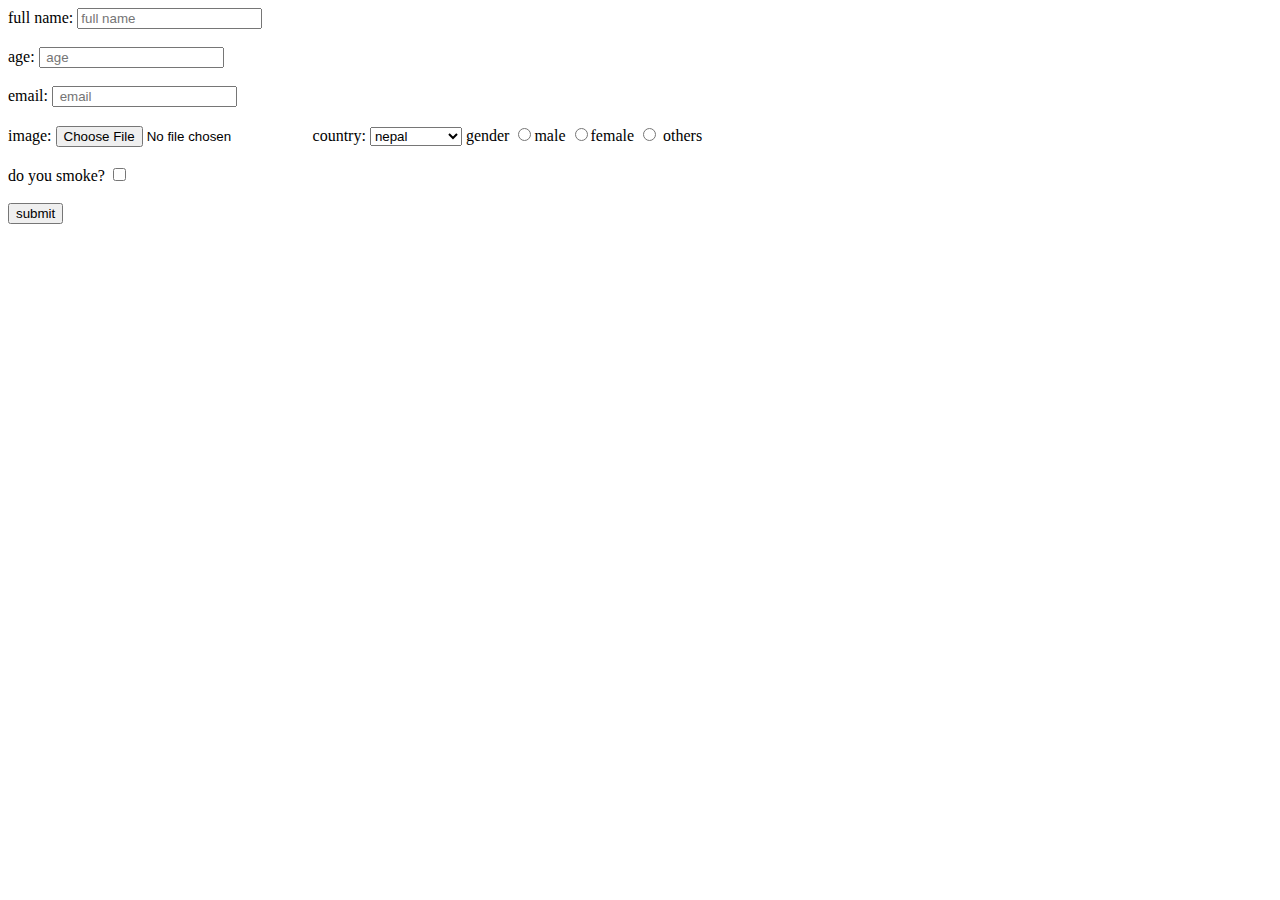
<file: index.html>
<!DOCTYPE html>
<html lang="en">
<head>
    <meta charset="UTF-8">
    <meta http-equiv="X-UA-Compatible" content="IE=edge">
    <meta name="viewport" content="width=device-width, initial-scale=1.0">
    <title>Document</title>

</head>
<body>






    
<form>

<label for="">full name:</label>
<input type="text" name=" fullname" placeholder="full name ">
<br>
<br>

<label for="">age:</label>
<input type="number" name=" age" placeholder=" age ">
<br>
<br>
<label for=""> email:</label>
<input typ= "email" name=" email" placeholder=" email">
<br>
<br>
<label for="">image:</label>
<input type="file" name=" image" placeholder="imag ">

<label for=""> country:</label>
<select name="country" id="okkkk">

<option value="">nepal</option>
<option value="">US</option>
<option value="">australia</option>
<option value="">japan</option>
<option value="">south korea</option>

<br><br>
>
</select>


<label for="#"> gender</label>

<input type = "radio" name = "gender" value = "male">male 
<input type = "radio" name = "gender" value = "female">female 
<input type = "radio" name = "gender" value = ""> others
 





<br><br>

<label for=""> do you smoke?</label>
<input type="checkbox" name = "smoke">
<br><br>
<button>submit</button>
</body>
</html>
</file>
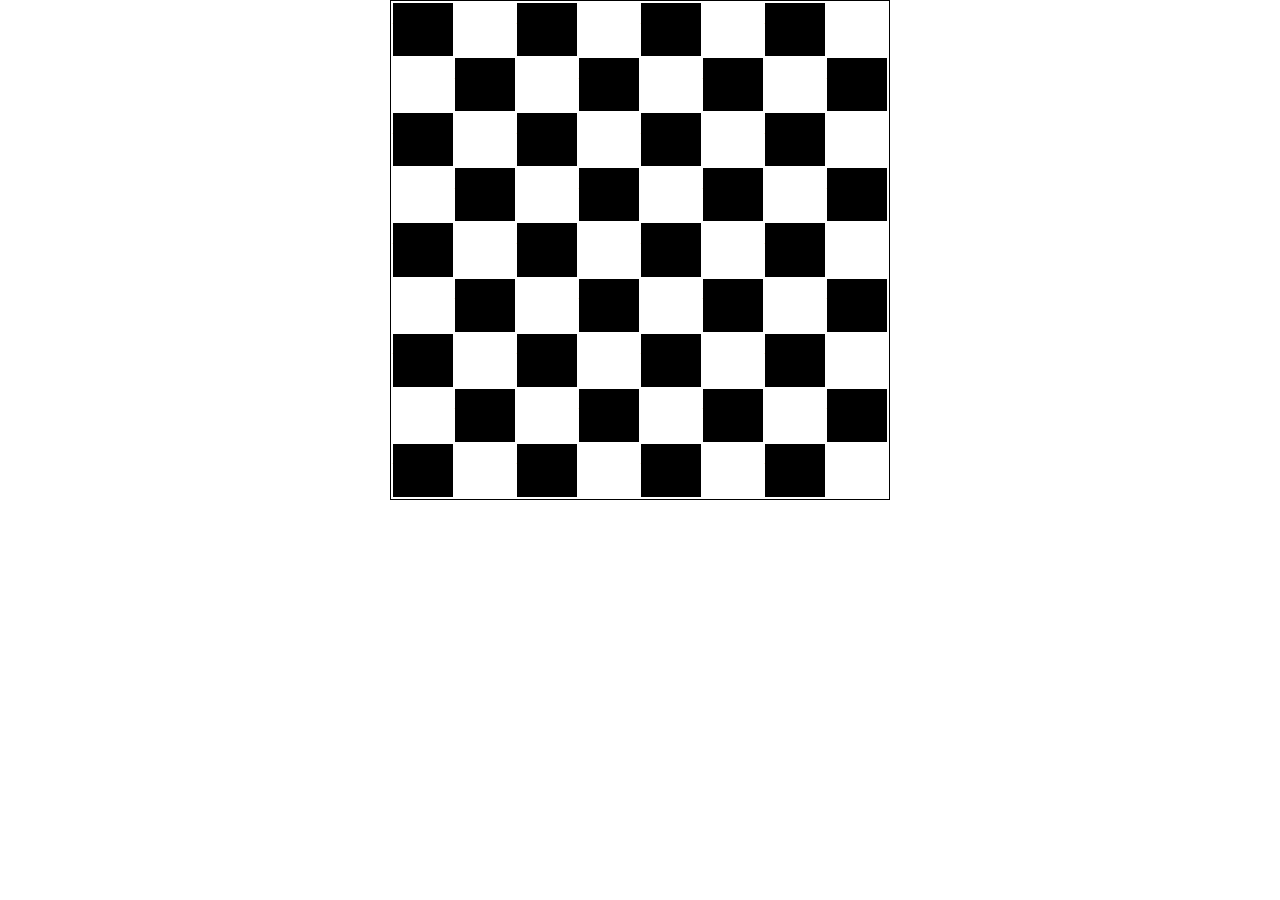
<file: chess.html>
<!DOCTYPE html>
<html lang="en">
<head>
    <meta charset="UTF-8">
    <meta http-equiv="X-UA-Compatible" content="IE=edge">
    <meta name="viewport" content="width=\, initial-scale=1.0">
    <title> chess</title>
    <link rel="stylesheet" href="chess.css">
</head>
<body>
    

<table>

<tr>

<td class=" black">black</td>

<td class=" white">white </td>

<td class=" black">black</td>

<td class=" white">white </td>

<td class=" black">black</td>

<td class=" white">white</td>

<td class=" black">black</td>

<td class=" white ">white</td>
</tr>

<tr>

<td class=" white">white </td>

<td class=" black">black </td>

<td class=" white">white </td>

<td class=" black">black</td>

<td class=" white ">white </td>

<td class=" black">black</td>

<td class=" white">white </td>

<td class=" black  ">black</td>
</tr>
<tr>

<td class=" black">black</td>

<td class=" white">white </td>

<td class=" black">black</td>

<td class=" white">white </td>

<td class=" black">black</td>

<td class=" white">white</td>

<td class=" black">black</td>

<td class=" white ">white</td>
</tr>

<tr>

<td class=" white">white </td>

<td class=" black">black </td>

<td class=" white">white </td>

<td class=" black">black</td>

<td class=" white ">white </td>

<td class=" black">black</td>

<td class=" white">white </td>

<td class=" black  ">black</td>
</tr>
<tr>

<td class=" black">black</td>

<td class=" white">white </td>

<td class=" black">black</td>

<td class=" white">white </td>

<td class=" black">black</td>

<td class=" white">white</td>

<td class=" black">black</td>

<td class=" white ">white</td>
</tr>

<tr>

<td class=" white">white </td>

<td class=" black">black </td>

<td class=" white">white </td>

<td class=" black">black</td>

<td class=" white ">white </td> 

<td class=" black">black</td>

<td class=" white">white </td>

<td class=" black  ">black</td>
</tr>
<tr>

<td class=" black">black</td>

<td class=" white">white </td>

<td class=" black">black</td>

<td class=" white">white </td>

<td class=" black">black</td>

<td class=" white">white</td>

<td class=" black">black</td>

<td class=" white ">white</td>
</tr>

<tr>

<td class=" white">white </td>

<td class=" black">black </td>

<td class=" white">white </td>

<td class=" black">black</td>

<td class=" white ">white </td>

<td class=" black">black</td>

<td class=" white">white </td>

<td class=" black  ">black</td>
</tr>
<tr>

<td class=" black">black</td>

<td class=" white">white </td>

<td class=" black">black</td>

<td class=" white">white </td>

<td class=" black">black</td>

<td class=" white">white</td>

<td class=" black">black</td>

<td class=" white ">white</td>
</tr>



</table>








</body>
</html>
</file>
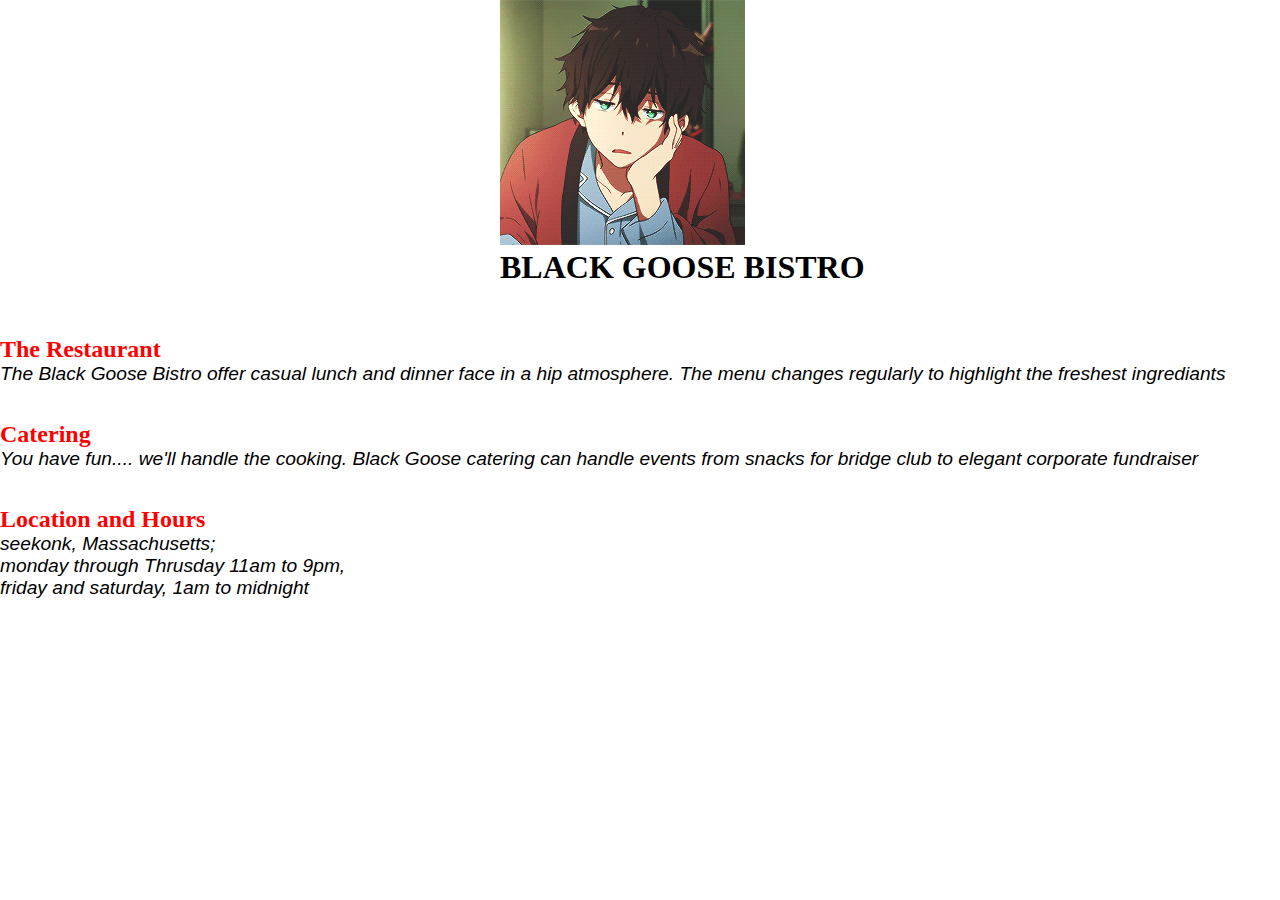
<file: logo.html>
<!DOCTYPE html>
<html lang="en">
<head>
    <meta charset="UTF-8">
    <meta http-equiv="X-UA-Compatible" content="IE=edge">
    <meta name="viewport" content="width=device-width, initial-scale=1.0">
    <title>logo</title>
    <link rel="stylesheet" href="logo.css">
</head>
<body>


   
<div class="gif">
    
<img src="/gif/3b487309af4dc9953ac24b3ca3ba088f.gif" alt="gif">
<h1>   BLACK GOOSE BISTRO</h1>
</div>




<h2 > The Restaurant</h2>
<p>   The Black Goose Bistro offer casual lunch and dinner face in a hip atmosphere. The menu changes regularly to highlight the freshest ingrediants     </p>
<br><br>
<h2> Catering</h2>
<p> You have fun.... we'll handle the cooking. Black Goose catering can handle events from snacks for bridge club to elegant corporate fundraiser    </p>
<br><br>
<h2> Location and Hours</h2>
<p>  seekonk, Massachusetts;  </p>
<p> monday through Thrusday 11am to 9pm,</p>
<p> friday and saturday, 1am to midnight </p>
<br><br>
</body>
</html>
</file>
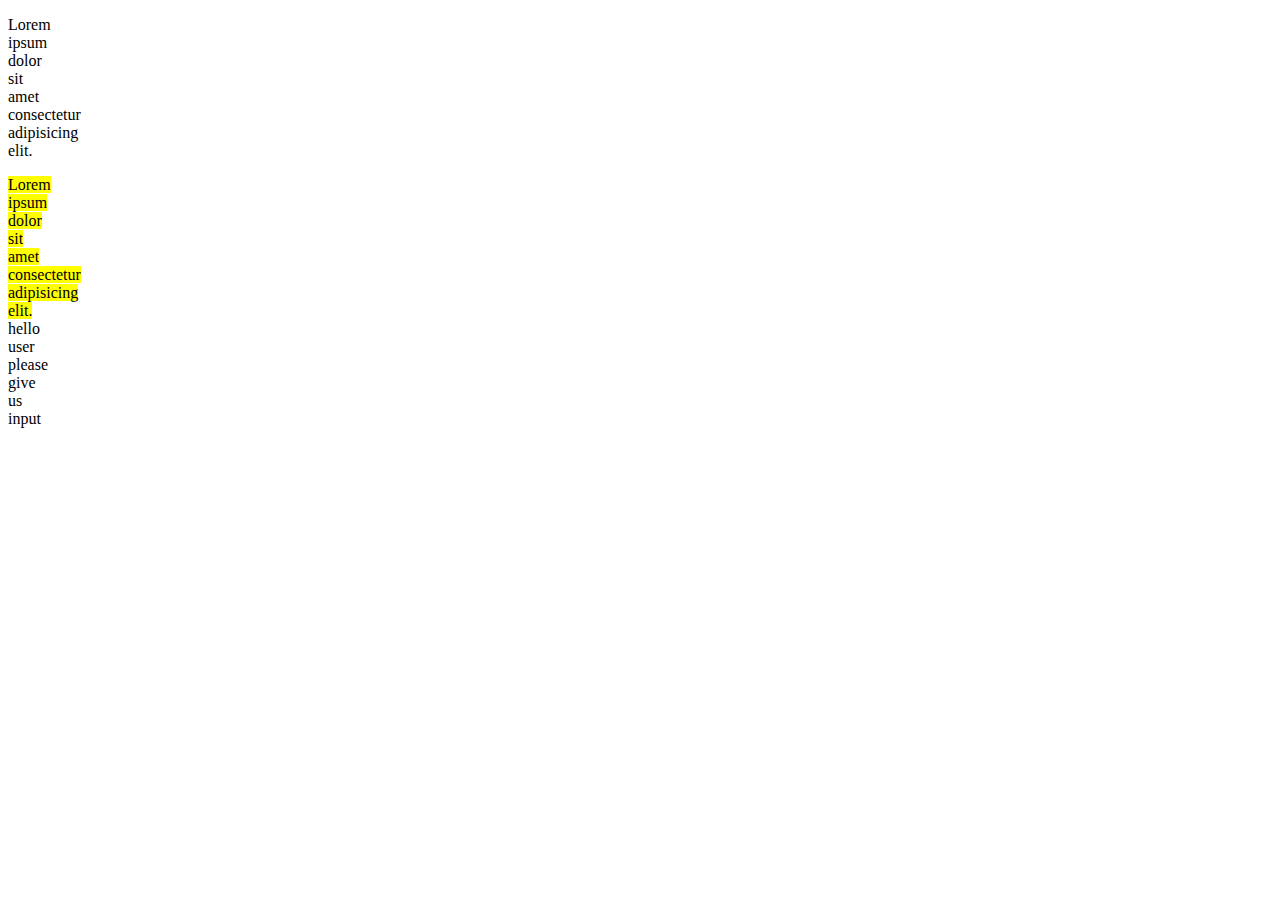
<file: okkkkk.html>
<!DOCTYPE html>
<html lang="en">
<head>
    <meta charset="UTF-8">
    <meta http-equiv="X-UA-Compatible" content="IE=edge">
    <meta name="viewport" content="width=device-width, initial-scale=1.0">
    <title>Document</title>
    <style>
        *{

padding: 0;
width:0;

        }

.consil{


box-sizing: border-box;
background-color: aqua;
float: left;


}

    </style>
</head>
<body>
    <div >

<p style="background-color: yellow;">   Lorem ipsum dolor sit amet consectetur adipisicing elit.</p>


<span style="background-color: yellow;">   Lorem ipsum dolor sit amet consectetur adipisicing elit.</span>

    </div>



    <div class="consil">hello user please give us input</div>
</body>
</html>
</file>
<file: chess.css>
*{
padding: 0; 
margin: 0; 

}
table{
border: 1px solid black;
height: 500px ; 
width: 500px; 

margin: auto;
}

.black{

background-color: black;
height: 50px; 
width: 50px; 

}



.white{

color: white; 
box-sizing: border-box;
height: 50px;
 
width: 50px; 
}
</file>
<file: logo.css>
*{

padding: 0; 
margin: 0; 


}


.gif{
margin-left: 500px ;
margin-bottom: 50px;
border-bottom: 9px;
}
h2{

color: red ;


}
p{



    font-size: larger;
    font-family: 'Lucida Sans', 'Lucida Sans Regular', 'Lucida Grande', 'Lucida Sans Unicode', Geneva, Verdana, sans-serif;
font-style: italic;
}
</file>
